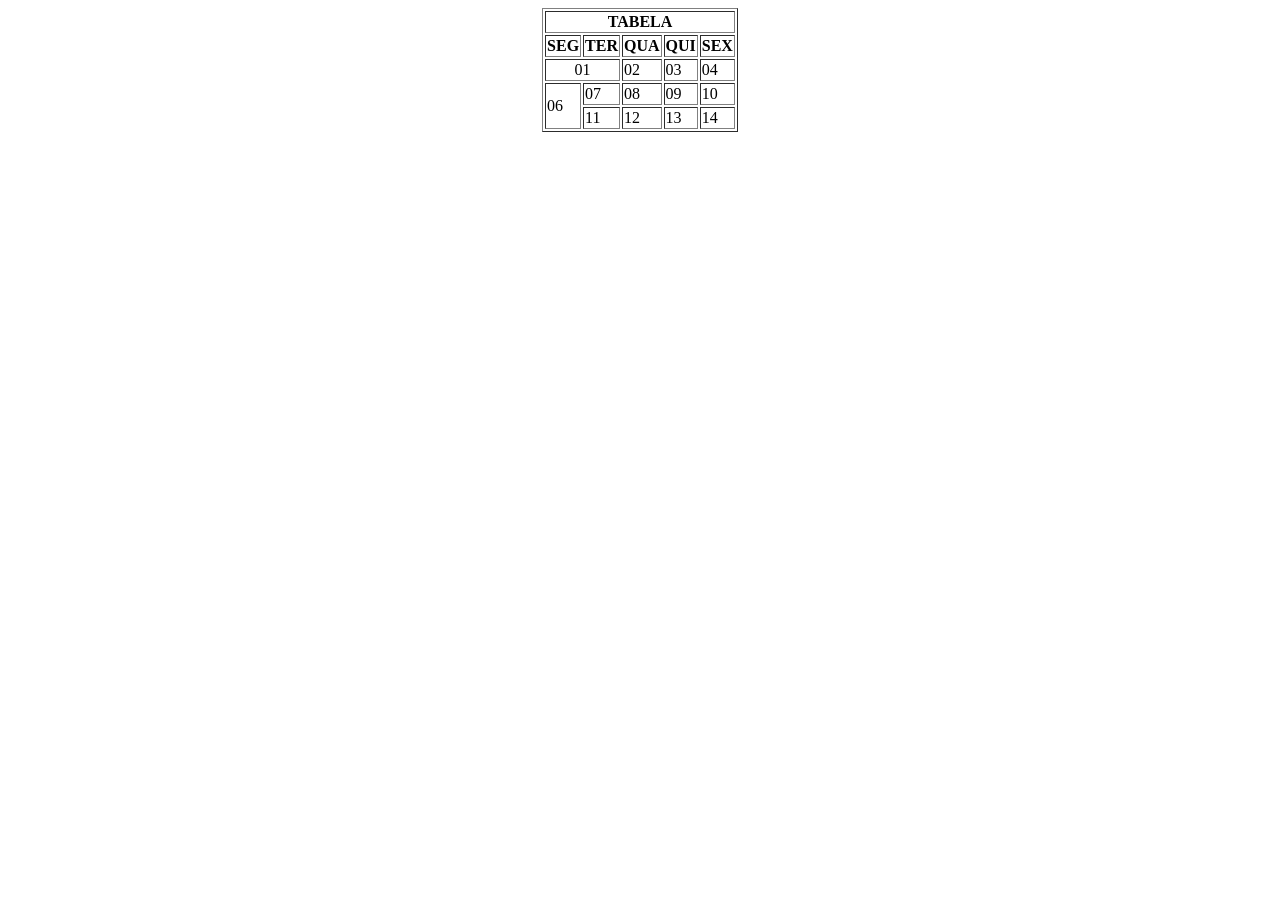
<file: index.html>
<!DOCTYPE html>
<html lang="pt-br">
<head>
    
    <title>Tabela</title>
</head>


<body>
    <table border="1" align="center">
        <tr>
          <th colspan="5">TABELA</th>
        </tr> 
        <tr>
          <th>SEG</th>
          <th>TER</th>
          <th>QUA</th> 
          <th>QUI</th>
          <th>SEX</th>

        </tr>
        <tr>  
            <td colspan="2"   align="center">01</td>
            <td>02</td>
            <td>03</td>
            <td>04</td> 
            
        </tr>
        <tr>
             <td rowspan="2">06</td>
             <td>07</td>
             <td>08</td>
             <td>09</td>
             <td>10</td>
        </tr>
           <tr> 
            <td>11</td>
            <td>12</td>
            <td>13</td>
            <td>14</td>
        </tr>
    </table>
    
</body>

</html>
</file>
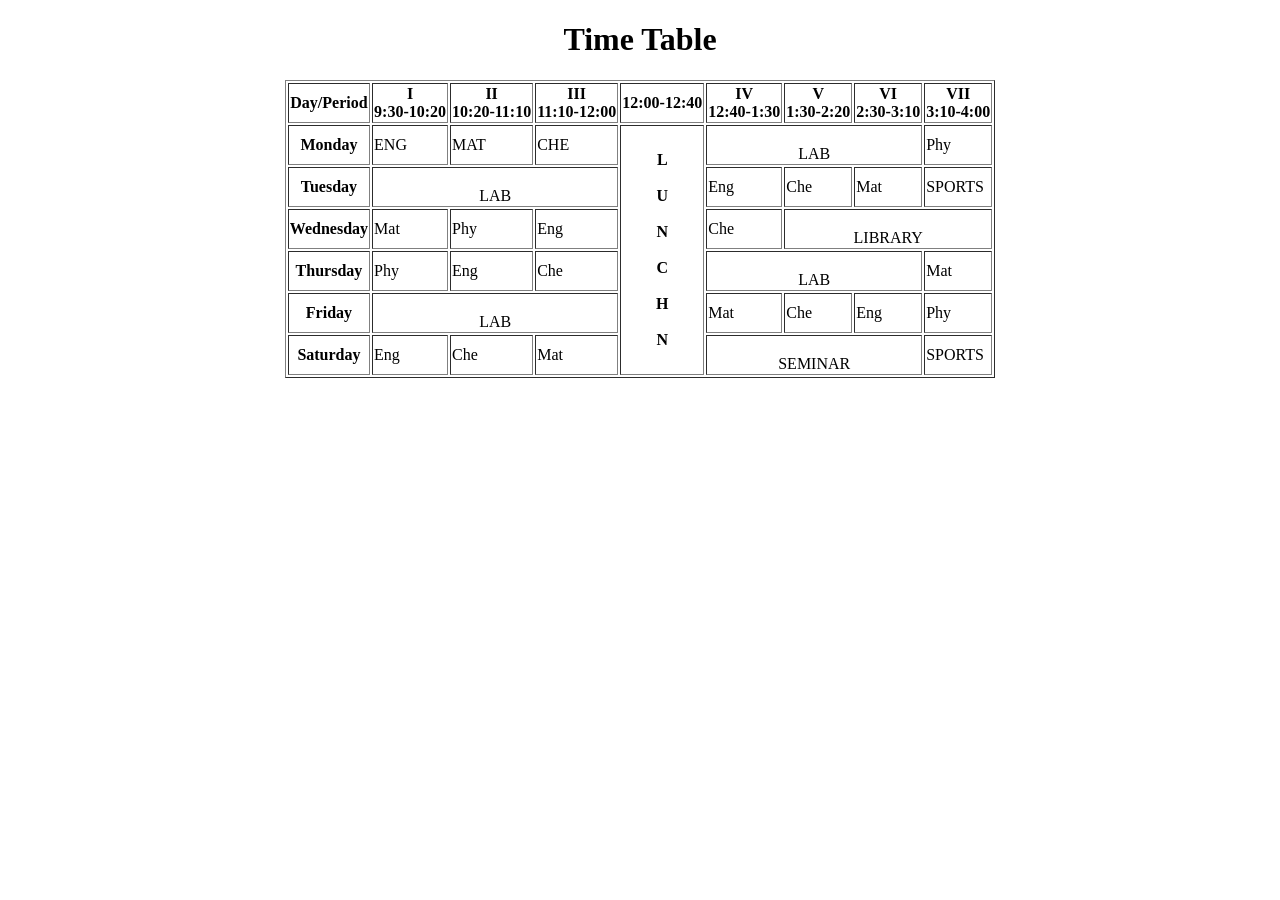
<file: idextabela4.html>
<!DOCTYPE html>
<html lang="pt-br">
<head>
    
    <title>TimeTable</title> 
</head>
<body>
        <h1  align="center"  >Time Table</h1>
    <table border="1"  align="center">
        <tr>
           <th>Day/Period</th>
           <th>I<br>9:30-10:20<br<br></th>
           <th>II<br>10:20-11:10</th>
           <th>III<br>11:10-12:00</th>
           <th>12:00-12:40</th>
           <th>IV<br>12:40-1:30</th>
           <th>V<br>1:30-2:20</th>
           <th>VI<br>2:30-3:10</th>
           <th>VII<br>3:10-4:00</th>
        </tr>

        <tr>
            <th>Monday</th>
            <td>ENG</td>
            <td>MAT</td>
            <td>CHE</td>
            <th rowspan="8">L<BR><br>U<br><br>N<br><br>C<br><br>H<br><br>N</th>
            <td colspan="3" align="center"><br>LAB<br></td>
            <td>Phy</td>
        </tr>

        <tr>
           <th>Tuesday</th>
           <td colspan="3" align="center"><br>LAB<br></td>
           <td>Eng</td>
           <td>Che</td>
           <td>Mat</td>
           <td>SPORTS</td>
        </tr>

        <tr> 

            <th>Wednesday</th>
            <td>Mat</td>
            <td>Phy</td>
            <td>Eng</td>
            <td>Che</td>
            <td colspan="4" align="center"><br>LIBRARY<br></td>
        </tr>

        <tr>
           <th>Thursday</th>
           <td>Phy</td>
           <td>Eng</td>
           <td>Che</td>
           <td colspan="3"  align="center"><br>LAB<br></td>
           <td>Mat</td>
        </tr>
        
        <tr>
           <th>Friday</th>
           <td colspan="3"  align="center" ><br>LAB<br></td>
           <td>Mat</td>
           <td>Che</td>
           <td>Eng</td>
           <td>Phy</td>
        </tr>

        <tr>
            <th>Saturday</th>
            <td>Eng</td>
            <td>Che</td>
            <td>Mat</td>
            <td colspan="3" align="center"  ><br>SEMINAR<br></td>
            <td>SPORTS</td>


        </tr>


    </table>
    
</body>
</html>
</file>
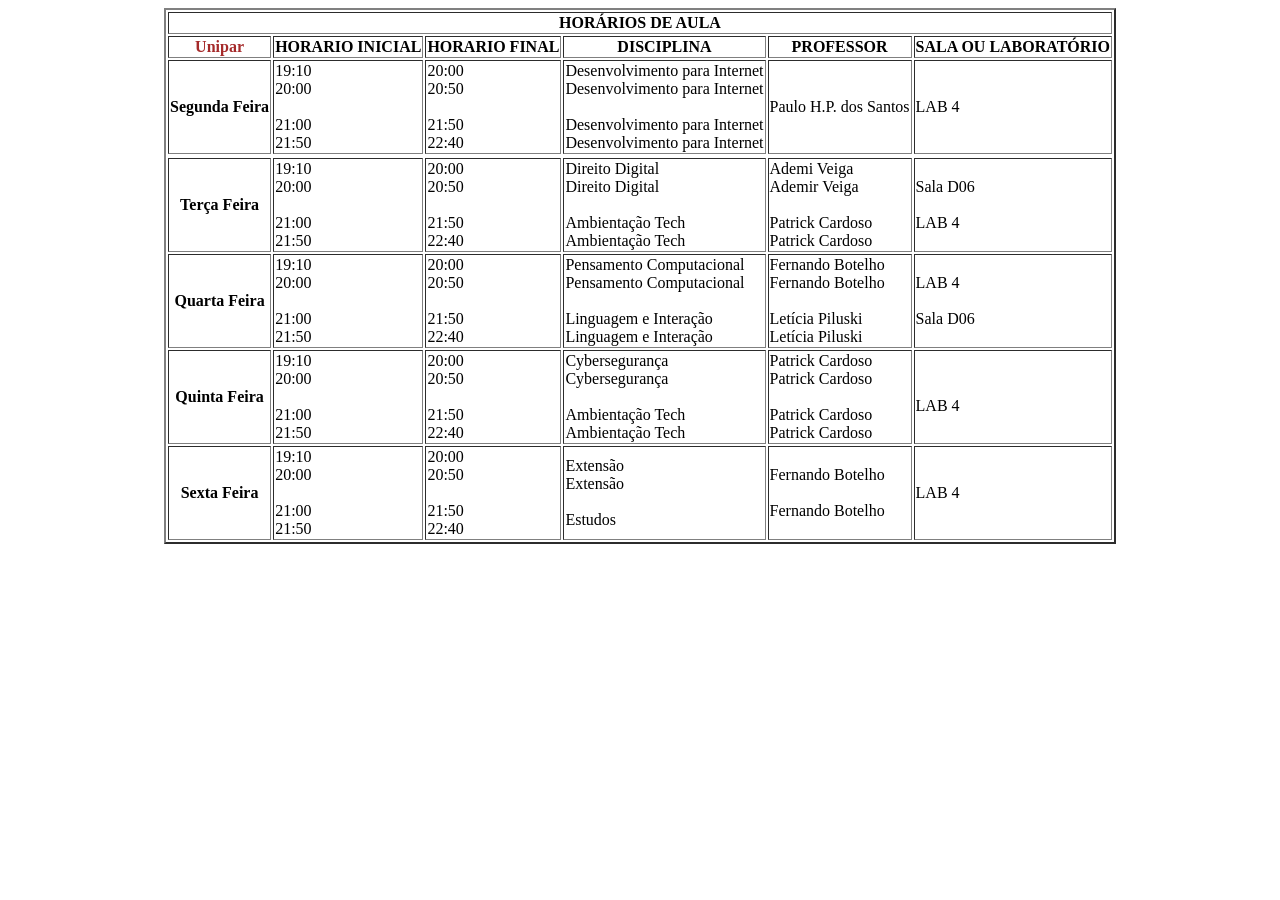
<file: indextabela1.html>
<!DOCTYPE html>
<html lang="pt-br">
     <head>
   
          <title>Document</title>
     </head>  

     <body>
        <table border="2" align="center"> 
            <tr>
                <th colspan="6"  align="center">HORÁRIOS DE AULA</th>
            </tr>
               

            <tr>
                
                <th style="color: brown;">Unipar  </th> 
                <th>HORARIO INICIAL</th>
                <th>HORARIO FINAL</th>
                <th>DISCIPLINA</th>
                <th>PROFESSOR</th>
                <th>SALA OU LABORATÓRIO</th>
            </tr> 
                <th>Segunda Feira</th>
                <td>19:10<br>20:00<br><br>21:00<br>21:50</td>
                <td>20:00<br>20:50<br><br>21:50<br>22:40</td>
                <td>Desenvolvimento para Internet<br>Desenvolvimento para Internet<br><br>Desenvolvimento para Internet<br>Desenvolvimento para Internet</td>
                <td>Paulo H.P. dos Santos</td>
                <td>LAB 4</td>    
            <tr>
                 
            <tr>
                <th>Terça Feira</th>
                <td>19:10<br>20:00<br><br>21:00<br>21:50</td>
                <td>20:00<br>20:50<br><br>21:50<br>22:40</td>
                <td>Direito Digital<br>Direito Digital<br><br>Ambientação Tech<br>Ambientação Tech</td> 
                <td>Ademi Veiga<br>Ademir Veiga<br><br>Patrick Cardoso<br>Patrick Cardoso</td>  
                <td>Sala D06<br><br>LAB 4</td>           
            </tr>
                
                 <th>Quarta Feira</th>
                 <td>19:10<br>20:00<br><br>21:00<br>21:50</td>
                 <td>20:00<br>20:50<br><br>21:50<br>22:40</td> 
                 <td>Pensamento Computacional<br>Pensamento Computacional<br><br>Linguagem e Interação<br>Linguagem e Interação</td>  
                 <td>Fernando Botelho<br>Fernando Botelho<br><br>Letícia Piluski<br>Letícia Piluski</td>
                 <td>LAB 4<br><br> Sala D06</td>
                 <tr> 
                    <th>Quinta Feira</th>
                    <td>19:10<br>20:00<br><br>21:00<br>21:50</td>
                    <td>20:00<br>20:50<br><br>21:50<br>22:40</td>
                    <td>Cybersegurança<br>Cybersegurança<br><br>Ambientação Tech<br>Ambientação Tech</td>
                    <td>Patrick Cardoso<br>Patrick Cardoso<br><br>Patrick Cardoso<br>Patrick Cardoso</td> 
                    <td><br>LAB 4</td>
                 </tr>

                 <tr>
                    <th>Sexta Feira</th>
                    <td>19:10<br>20:00<br><br>21:00<br>21:50</td>
                    <td>20:00<br>20:50<br><br>21:50<br>22:40</td>  
                    <td>Extensão<br>Extensão<br><br>Estudos</td>
                    <td>Fernando Botelho<br><br>Fernando Botelho</td>
                    <td>LAB 4</td>
                    
                    

                 </tr>
        
        </table>
    

</body>
</html>
</file>
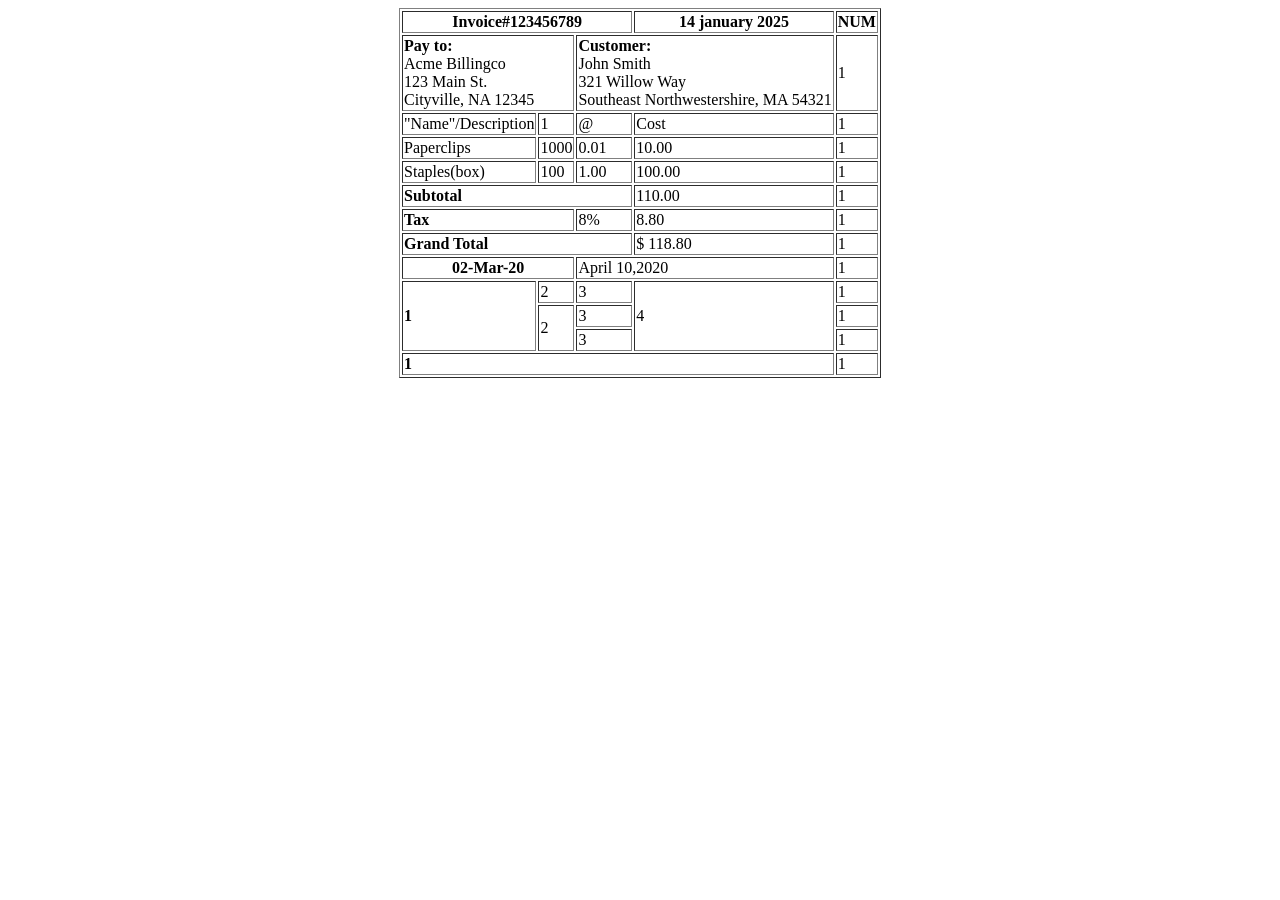
<file: indextabela3.html>
<!DOCTYPE html>
<html lang="pt-br">
<head>
   
    <title>Tabela 3</title>
</head>

<body>
    <table border="1" align="center">
     

        <tr>
           <th align="center" colspan="3">Invoice#123456789</th>
           
            <th align="center"> 14 january 2025</th>
           
            <th>NUM</th>
        </tr>
         
        <tr>
            <td colspan="2"><b> Pay to:</b><br>Acme Billingco<br>123 Main St.<br>Cityville, NA 12345</td>
           
            <td colspan="2"><b>Customer:</b><br>John Smith<br>321 Willow Way<br>Southeast Northwestershire, MA 54321</td>
           
            <td>1</td>
        </tr>
    
        <tr>
            <td>"Name"/Description</td>
            <td colspan="1">1</td>
            <td>@</td>
            <td>Cost</td>
            <td>1</td>
        </tr> 
           
        <tr> 
            <td>Paperclips</td>
            <td> 1000</td>
            <td>0.01</td>
            <td>10.00</td>
            <td>1</td>
        </tr>

        <tr>
            <td>Staples(box)</td>
            <td>100</td>
            <td>1.00</td>
            <td>100.00 </td>
            <td>1</td>
        </tr>

        <tr>
           <td colspan="3"><b>Subtotal</b></td>
           <td>110.00</td>
           <td>1</td>
        </tr>

        <tr>
            <td colspan="2"><b>Tax</b></td>
            <td>8%</td>
            <td>8.80</td>
            <td>1</td>
        </tr>

        <tr>
           <td colspan="3"><b>Grand Total</b></td>
           <td>$ 118.80</td>
           <td>1</td>
        </tr>
         
        <tr> 
            <th align="center" colspan="2">02-Mar-20</th>
            <td colspan="2">April 10,2020</td>
            <td>1</td>
        </tr>

        <tr>
            <td rowspan="3"><b>1</b></td>
             <td>2</td>
            <td>3</td>
            <td rowspan="3">4</td>
            <td>1</td>
        </tr>

        <tr>
            <td rowspan="2">2</td>
            <td>3</td>  
            <td>1</td>
        </tr>
        <tr>
           <td>3</td>
           <td>1</td>

           <tr>
              <td colspan="4"><b>1</b></td>
              <td>1</td>

           </tr>
        </tr>
    </table>

</body>
</html
</file>
